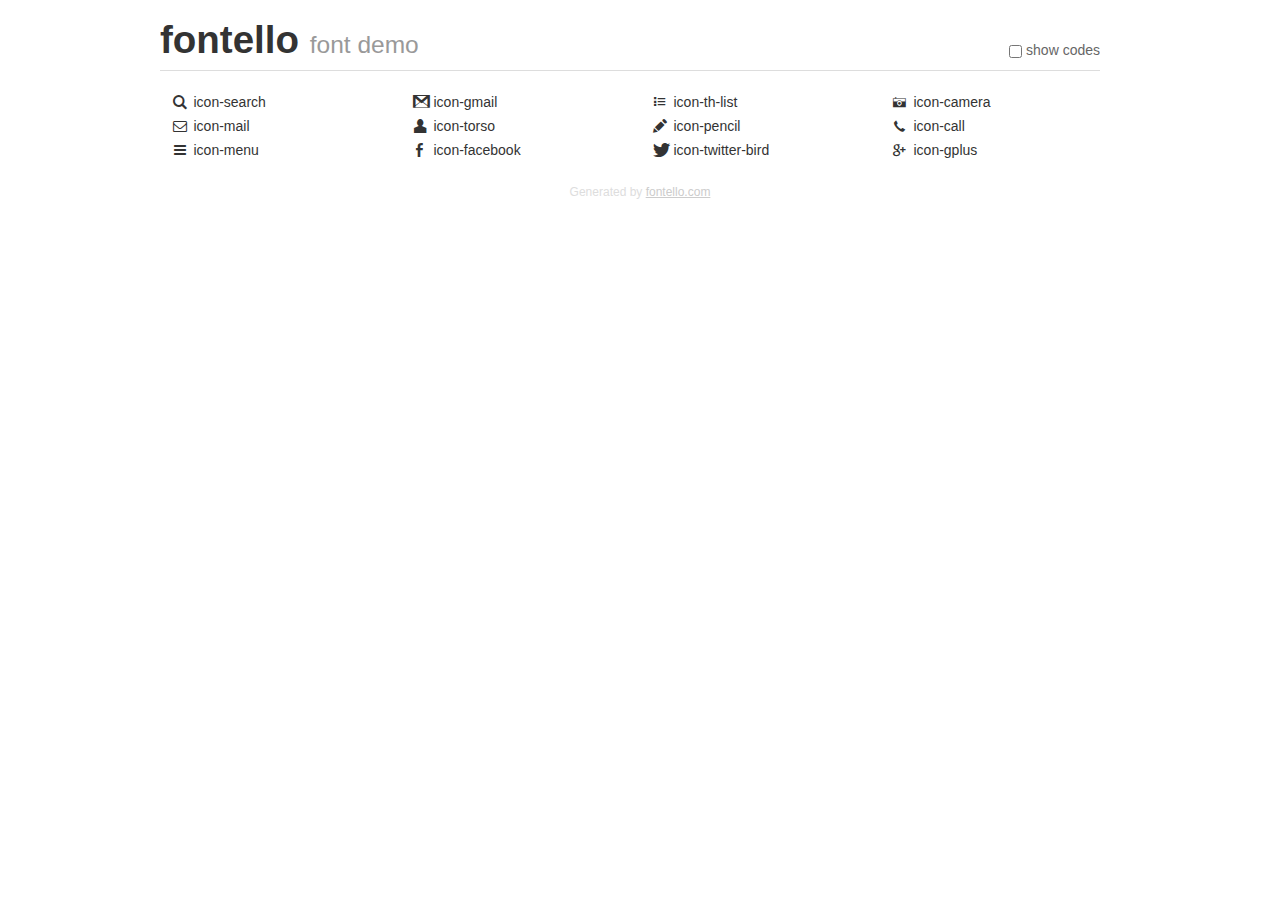
<file: fontello/demo.html>
<!DOCTYPE html>
<html>
  <head><!--[if lt IE 9]><script language="javascript" type="text/javascript" src="//html5shim.googlecode.com/svn/trunk/html5.js"></script><![endif]-->
    <meta charset="UTF-8"><style>/*
 * Bootstrap v2.2.1
 *
 * Copyright 2012 Twitter, Inc
 * Licensed under the Apache License v2.0
 * http://www.apache.org/licenses/LICENSE-2.0
 *
 * Designed and built with all the love in the world @twitter by @mdo and @fat.
 */
.clearfix {
  *zoom: 1;
}
.clearfix:before,
.clearfix:after {
  display: table;
  content: "";
  line-height: 0;
}
.clearfix:after {
  clear: both;
}
html {
  font-size: 100%;
  -webkit-text-size-adjust: 100%;
  -ms-text-size-adjust: 100%;
}
a:focus {
  outline: thin dotted #333;
  outline: 5px auto -webkit-focus-ring-color;
  outline-offset: -2px;
}
a:hover,
a:active {
  outline: 0;
}
button,
input,
select,
textarea {
  margin: 0;
  font-size: 100%;
  vertical-align: middle;
}
button,
input {
  *overflow: visible;
  line-height: normal;
}
button::-moz-focus-inner,
input::-moz-focus-inner {
  padding: 0;
  border: 0;
}
body {
  margin: 0;
  font-family: "Helvetica Neue", Helvetica, Arial, sans-serif;
  font-size: 14px;
  line-height: 20px;
  color: #333;
  background-color: #fff;
}
a {
  color: #08c;
  text-decoration: none;
}
a:hover {
  color: #005580;
  text-decoration: underline;
}
.row {
  margin-left: -20px;
  *zoom: 1;
}
.row:before,
.row:after {
  display: table;
  content: "";
  line-height: 0;
}
.row:after {
  clear: both;
}
[class*="span"] {
  float: left;
  min-height: 1px;
  margin-left: 20px;
}
.container,
.navbar-static-top .container,
.navbar-fixed-top .container,
.navbar-fixed-bottom .container {
  width: 940px;
}
.span12 {
  width: 940px;
}
.span11 {
  width: 860px;
}
.span10 {
  width: 780px;
}
.span9 {
  width: 700px;
}
.span8 {
  width: 620px;
}
.span7 {
  width: 540px;
}
.span6 {
  width: 460px;
}
.span5 {
  width: 380px;
}
.span4 {
  width: 300px;
}
.span3 {
  width: 220px;
}
.span2 {
  width: 140px;
}
.span1 {
  width: 60px;
}
[class*="span"].pull-right,
.row-fluid [class*="span"].pull-right {
  float: right;
}
.container {
  margin-right: auto;
  margin-left: auto;
  *zoom: 1;
}
.container:before,
.container:after {
  display: table;
  content: "";
  line-height: 0;
}
.container:after {
  clear: both;
}
p {
  margin: 0 0 10px;
}
.lead {
  margin-bottom: 20px;
  font-size: 21px;
  font-weight: 200;
  line-height: 30px;
}
small {
  font-size: 85%;
}
h1 {
  margin: 10px 0;
  font-family: inherit;
  font-weight: bold;
  line-height: 20px;
  color: inherit;
  text-rendering: optimizelegibility;
}
h1 small {
  font-weight: normal;
  line-height: 1;
  color: #999;
}
h1 {
  line-height: 40px;
}
h1 {
  font-size: 38.5px;
}
h1 small {
  font-size: 24.5px;
}
body {
  margin-top: 90px;
}
.header {
  position: fixed;
  top: 0;
  left: 50%;
  margin-left: -480px;
  background-color: #fff;
  border-bottom: 1px solid #ddd;
  padding-top: 10px;
  z-index: 10;
}
.footer {
  color: #ddd;
  font-size: 12px;
  text-align: center;
  margin-top: 20px;
}
.footer a {
  color: #ccc;
  text-decoration: underline;
}
.the-icons {
  font-size: 14px;
  line-height: 24px;
}
.switch {
  position: absolute;
  right: 0;
  bottom: 10px;
  color: #666;
}
.switch input {
  margin-right: 0.3em;
}
.codesOn .i-name {
  display: none;
}
.codesOn .i-code {
  display: inline;
}
.i-code {
  display: none;
}
@font-face {
      font-family: 'fontello';
      src: url('./font/fontello.eot?76774239');
      src: url('./font/fontello.eot?76774239#iefix') format('embedded-opentype'),
           url('./font/fontello.woff?76774239') format('woff'),
           url('./font/fontello.ttf?76774239') format('truetype'),
           url('./font/fontello.svg?76774239#fontello') format('svg');
      font-weight: normal;
      font-style: normal;
    }
     
     
    .demo-icon
    {
      font-family: "fontello";
      font-style: normal;
      font-weight: normal;
      speak: none;
     
      display: inline-block;
      text-decoration: inherit;
      width: 1em;
      margin-right: .2em;
      text-align: center;
      /* opacity: .8; */
     
      /* For safety - reset parent styles, that can break glyph codes*/
      font-variant: normal;
      text-transform: none;
     
      /* fix buttons height, for twitter bootstrap */
      line-height: 1em;
     
      /* Animation center compensation - margins should be symmetric */
      /* remove if not needed */
      margin-left: .2em;
     
      /* You can be more comfortable with increased icons size */
      /* font-size: 120%; */
     
      /* Font smoothing. That was taken from TWBS */
      -webkit-font-smoothing: antialiased;
      -moz-osx-font-smoothing: grayscale;
     
      /* Uncomment for 3D effect */
      /* text-shadow: 1px 1px 1px rgba(127, 127, 127, 0.3); */
    }
     </style>
    <link rel="stylesheet" href="css/animation.css"><!--[if IE 7]><link rel="stylesheet" href="css/fontello-ie7.css"><![endif]-->
    <script>
      function toggleCodes(on) {
        var obj = document.getElementById('icons');
      
        if (on) {
          obj.className += ' codesOn';
        } else {
          obj.className = obj.className.replace(' codesOn', '');
        }
      }
      
    </script>
  </head>
  <body>
    <div class="container header">
      <h1>
        fontello
         <small>font demo</small>
      </h1>
      <label class="switch">
        <input type="checkbox" onclick="toggleCodes(this.checked)">show codes
      </label>
    </div>
    <div id="icons" class="container">
      <div class="row">
        <div title="Code: 0xe800" class="the-icons span3"><i class="demo-icon icon-search">&#xe800;</i> <span class="i-name">icon-search</span><span class="i-code">0xe800</span></div>
        <div title="Code: 0xe801" class="the-icons span3"><i class="demo-icon icon-gmail">&#xe801;</i> <span class="i-name">icon-gmail</span><span class="i-code">0xe801</span></div>
        <div title="Code: 0xe802" class="the-icons span3"><i class="demo-icon icon-th-list">&#xe802;</i> <span class="i-name">icon-th-list</span><span class="i-code">0xe802</span></div>
        <div title="Code: 0xe803" class="the-icons span3"><i class="demo-icon icon-camera">&#xe803;</i> <span class="i-name">icon-camera</span><span class="i-code">0xe803</span></div>
      </div>
      <div class="row">
        <div title="Code: 0xe804" class="the-icons span3"><i class="demo-icon icon-mail">&#xe804;</i> <span class="i-name">icon-mail</span><span class="i-code">0xe804</span></div>
        <div title="Code: 0xe805" class="the-icons span3"><i class="demo-icon icon-torso">&#xe805;</i> <span class="i-name">icon-torso</span><span class="i-code">0xe805</span></div>
        <div title="Code: 0xe806" class="the-icons span3"><i class="demo-icon icon-pencil">&#xe806;</i> <span class="i-name">icon-pencil</span><span class="i-code">0xe806</span></div>
        <div title="Code: 0xe807" class="the-icons span3"><i class="demo-icon icon-call">&#xe807;</i> <span class="i-name">icon-call</span><span class="i-code">0xe807</span></div>
      </div>
      <div class="row">
        <div title="Code: 0xf0c9" class="the-icons span3"><i class="demo-icon icon-menu">&#xf0c9;</i> <span class="i-name">icon-menu</span><span class="i-code">0xf0c9</span></div>
        <div title="Code: 0xf300" class="the-icons span3"><i class="demo-icon icon-facebook">&#xf300;</i> <span class="i-name">icon-facebook</span><span class="i-code">0xf300</span></div>
        <div title="Code: 0xf303" class="the-icons span3"><i class="demo-icon icon-twitter-bird">&#xf303;</i> <span class="i-name">icon-twitter-bird</span><span class="i-code">0xf303</span></div>
        <div title="Code: 0xf30f" class="the-icons span3"><i class="demo-icon icon-gplus">&#xf30f;</i> <span class="i-name">icon-gplus</span><span class="i-code">0xf30f</span></div>
      </div>
    </div>
    <div class="container footer">Generated by <a href="http://fontello.com">fontello.com</a></div>
  </body>
</html>
</file>
<file: fontello/css/fontello-ie7.css>
[class^="icon-"], [class*=" icon-"] {
  font-family: 'fontello';
  font-style: normal;
  font-weight: normal;
 
  /* fix buttons height */
  line-height: 1em;
 
  /* you can be more comfortable with increased icons size */
  /* font-size: 120%; */
}
 
.icon-search { *zoom: expression( this.runtimeStyle['zoom'] = '1', this.innerHTML = '&#xe800;&nbsp;'); }
.icon-gmail { *zoom: expression( this.runtimeStyle['zoom'] = '1', this.innerHTML = '&#xe801;&nbsp;'); }
.icon-th-list { *zoom: expression( this.runtimeStyle['zoom'] = '1', this.innerHTML = '&#xe802;&nbsp;'); }
.icon-camera { *zoom: expression( this.runtimeStyle['zoom'] = '1', this.innerHTML = '&#xe803;&nbsp;'); }
.icon-mail { *zoom: expression( this.runtimeStyle['zoom'] = '1', this.innerHTML = '&#xe804;&nbsp;'); }
.icon-torso { *zoom: expression( this.runtimeStyle['zoom'] = '1', this.innerHTML = '&#xe805;&nbsp;'); }
.icon-pencil { *zoom: expression( this.runtimeStyle['zoom'] = '1', this.innerHTML = '&#xe806;&nbsp;'); }
.icon-call { *zoom: expression( this.runtimeStyle['zoom'] = '1', this.innerHTML = '&#xe807;&nbsp;'); }
.icon-menu { *zoom: expression( this.runtimeStyle['zoom'] = '1', this.innerHTML = '&#xf0c9;&nbsp;'); }
.icon-facebook { *zoom: expression( this.runtimeStyle['zoom'] = '1', this.innerHTML = '&#xf300;&nbsp;'); }
.icon-twitter-bird { *zoom: expression( this.runtimeStyle['zoom'] = '1', this.innerHTML = '&#xf303;&nbsp;'); }
.icon-gplus { *zoom: expression( this.runtimeStyle['zoom'] = '1', this.innerHTML = '&#xf30f;&nbsp;'); }
</file>
<file: fontello/css/animation.css>
/*
   Animation example, for spinners
*/
.animate-spin {
  -moz-animation: spin 2s infinite linear;
  -o-animation: spin 2s infinite linear;
  -webkit-animation: spin 2s infinite linear;
  animation: spin 2s infinite linear;
  display: inline-block;
}
@-moz-keyframes spin {
  0% {
    -moz-transform: rotate(0deg);
    -o-transform: rotate(0deg);
    -webkit-transform: rotate(0deg);
    transform: rotate(0deg);
  }

  100% {
    -moz-transform: rotate(359deg);
    -o-transform: rotate(359deg);
    -webkit-transform: rotate(359deg);
    transform: rotate(359deg);
  }
}
@-webkit-keyframes spin {
  0% {
    -moz-transform: rotate(0deg);
    -o-transform: rotate(0deg);
    -webkit-transform: rotate(0deg);
    transform: rotate(0deg);
  }

  100% {
    -moz-transform: rotate(359deg);
    -o-transform: rotate(359deg);
    -webkit-transform: rotate(359deg);
    transform: rotate(359deg);
  }
}
@-o-keyframes spin {
  0% {
    -moz-transform: rotate(0deg);
    -o-transform: rotate(0deg);
    -webkit-transform: rotate(0deg);
    transform: rotate(0deg);
  }

  100% {
    -moz-transform: rotate(359deg);
    -o-transform: rotate(359deg);
    -webkit-transform: rotate(359deg);
    transform: rotate(359deg);
  }
}
@-ms-keyframes spin {
  0% {
    -moz-transform: rotate(0deg);
    -o-transform: rotate(0deg);
    -webkit-transform: rotate(0deg);
    transform: rotate(0deg);
  }

  100% {
    -moz-transform: rotate(359deg);
    -o-transform: rotate(359deg);
    -webkit-transform: rotate(359deg);
    transform: rotate(359deg);
  }
}
@keyframes spin {
  0% {
    -moz-transform: rotate(0deg);
    -o-transform: rotate(0deg);
    -webkit-transform: rotate(0deg);
    transform: rotate(0deg);
  }

  100% {
    -moz-transform: rotate(359deg);
    -o-transform: rotate(359deg);
    -webkit-transform: rotate(359deg);
    transform: rotate(359deg);
  }
}
</file>
